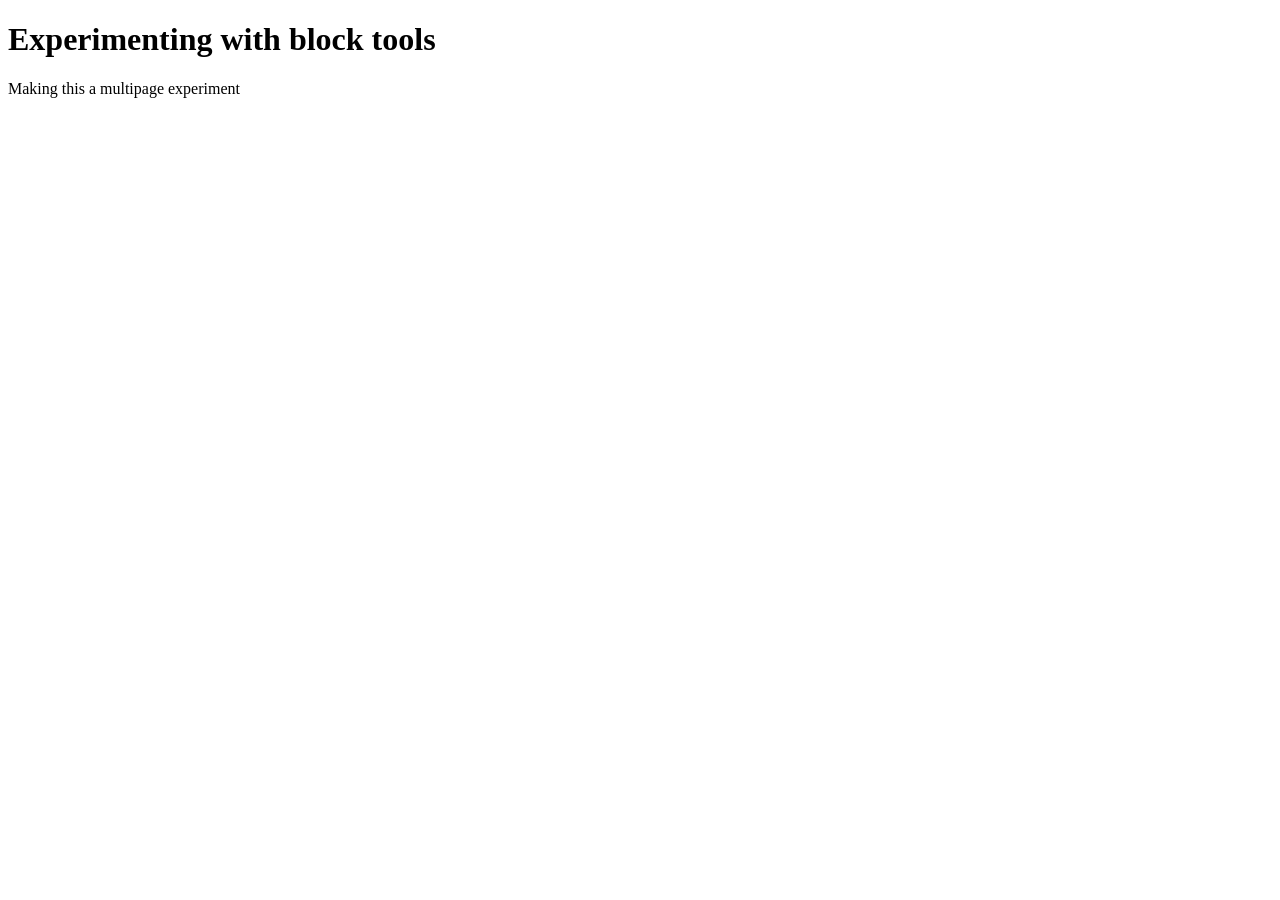
<file: index.html>
<!DOCTYPE html>
<html lang='en'>

<head>
	<meta charset="UTF-8">
	<title>Editor.js Experiments</title>
</head>

<body>
	<h1>Experimenting with block tools</h1>
	<p>Making this a multipage experiment</p>
</body>

</html>
</file>
